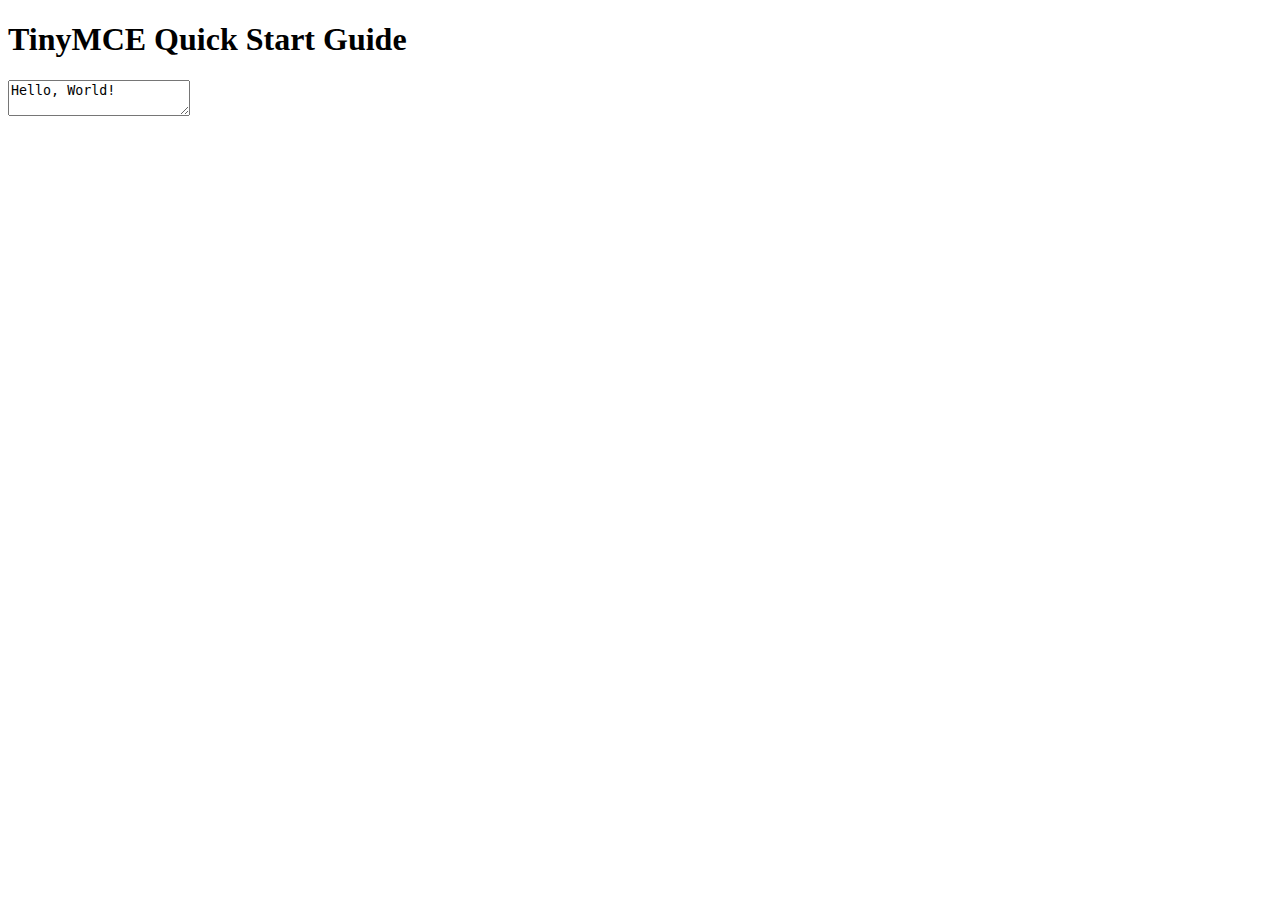
<file: templates/Admin/tiny.html>
<!DOCTYPE html>
<html lang="en">
  <head>
    <meta charset="utf-8">
    <meta name="viewport" content="width=device-width, initial-scale=1">

    <script src="https://cdn.tiny.cloud/1/no-api-key/tinymce/5/tinymce.min.js" referrerpolicy="origin"></script>

    <script>
      tinymce.init({
        selector: '#mytextarea'
      });
    </script>

  </head>

  <body>
  <h1>TinyMCE Quick Start Guide</h1>
    <form method="post">
      <textarea id="mytextarea">Hello, World!</textarea>
    </form>
  </body>
</html>
</file>
